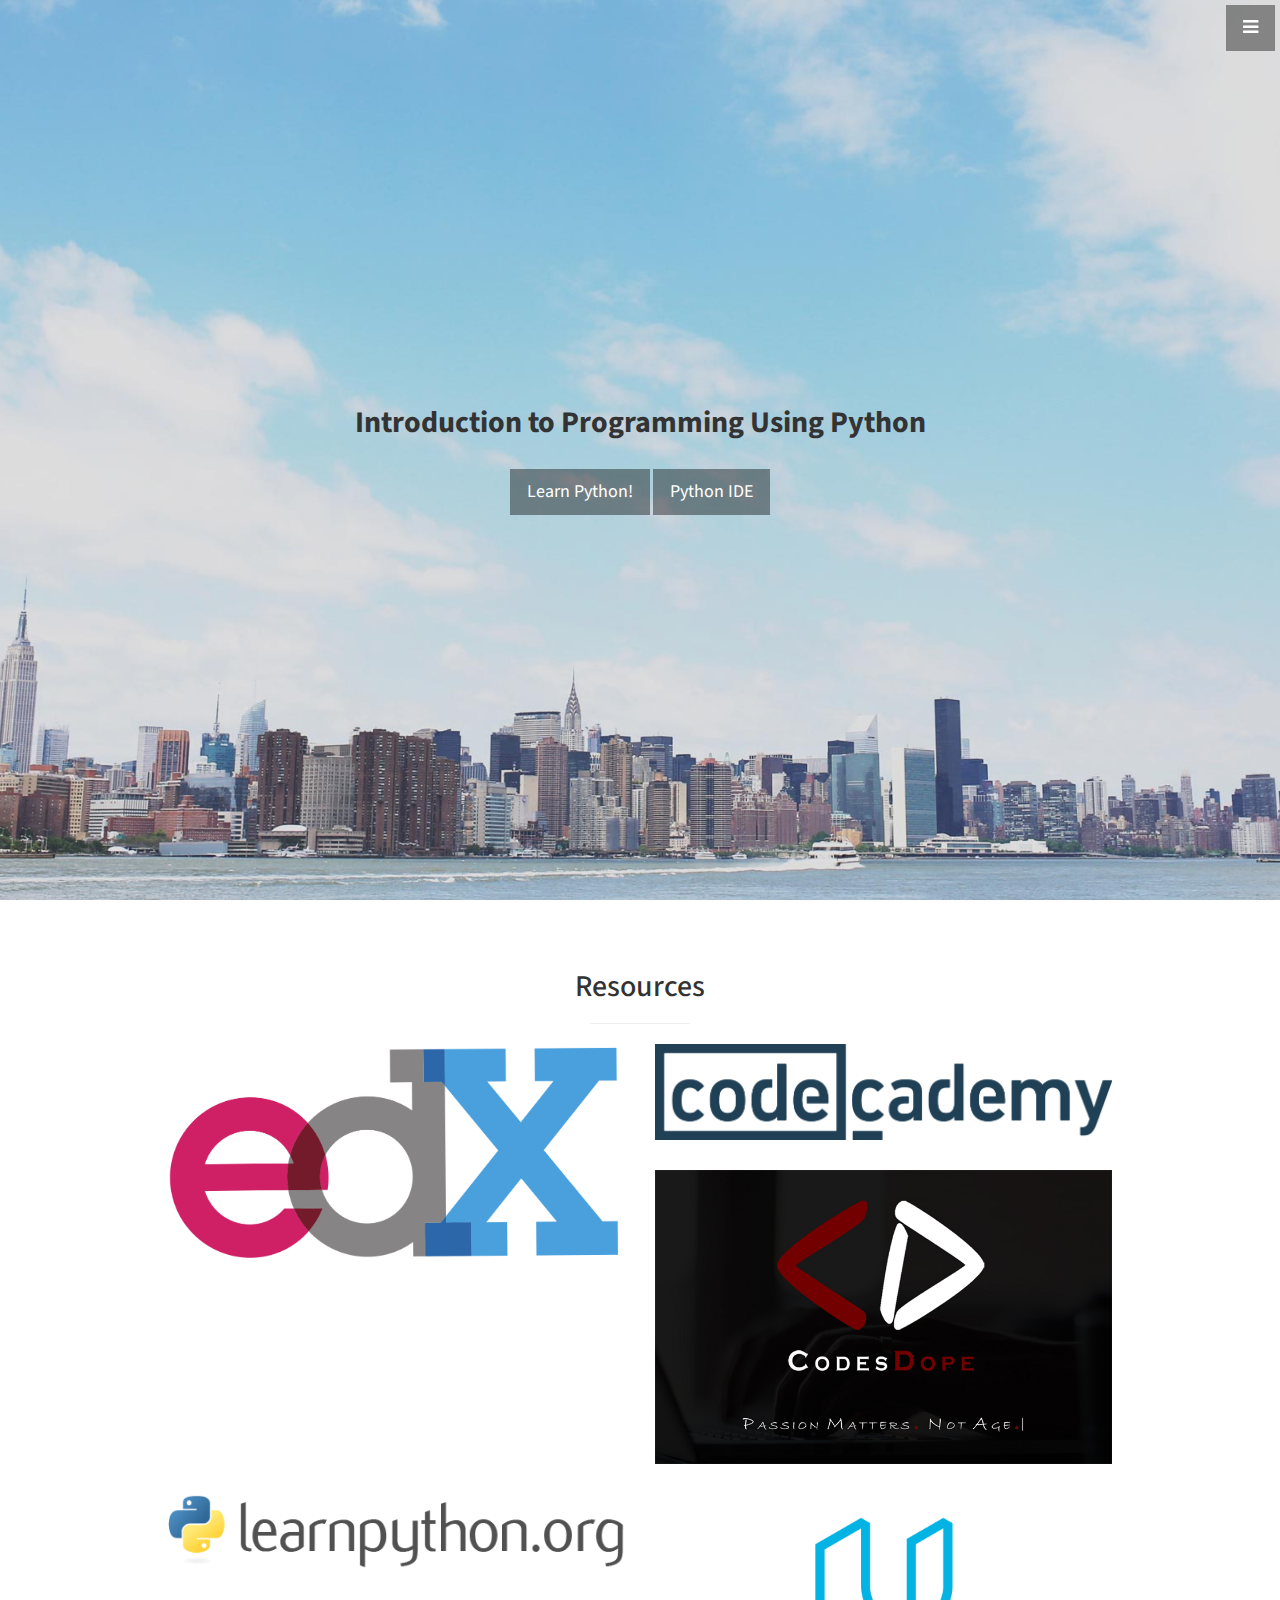
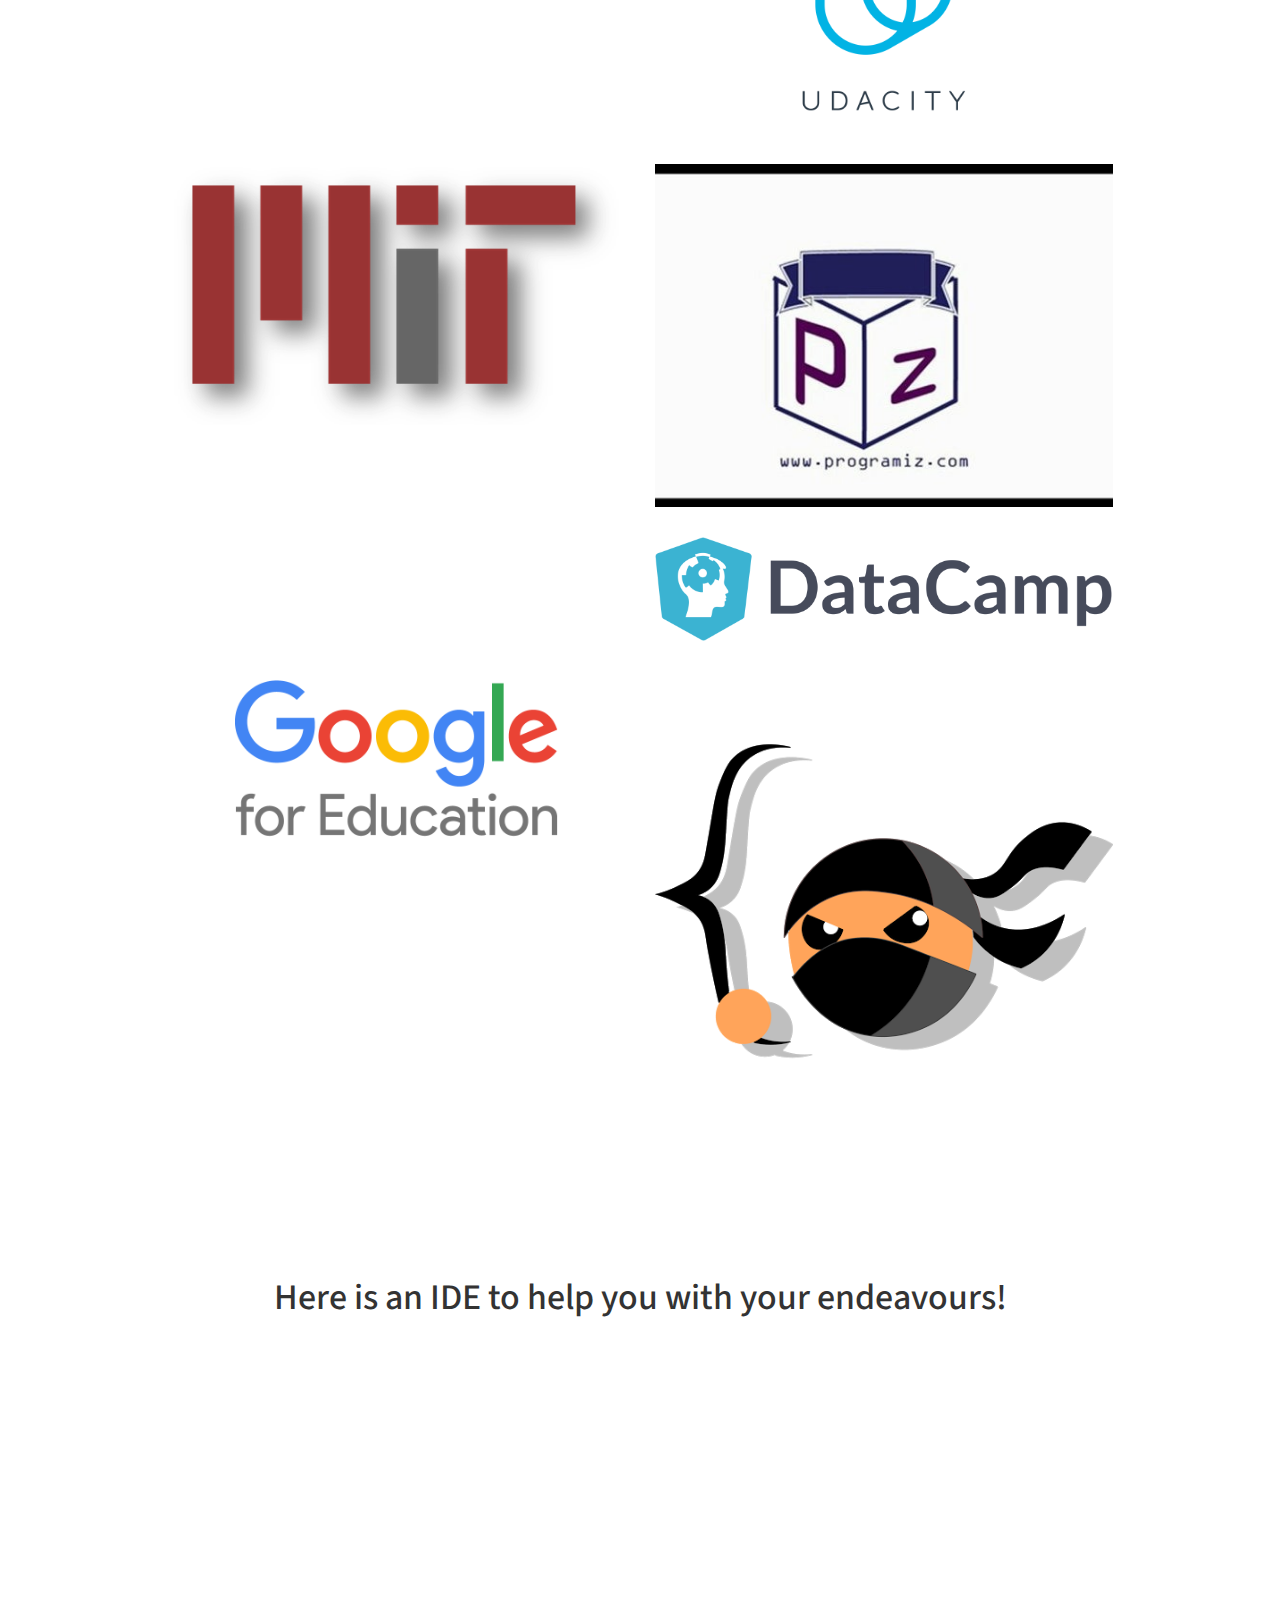
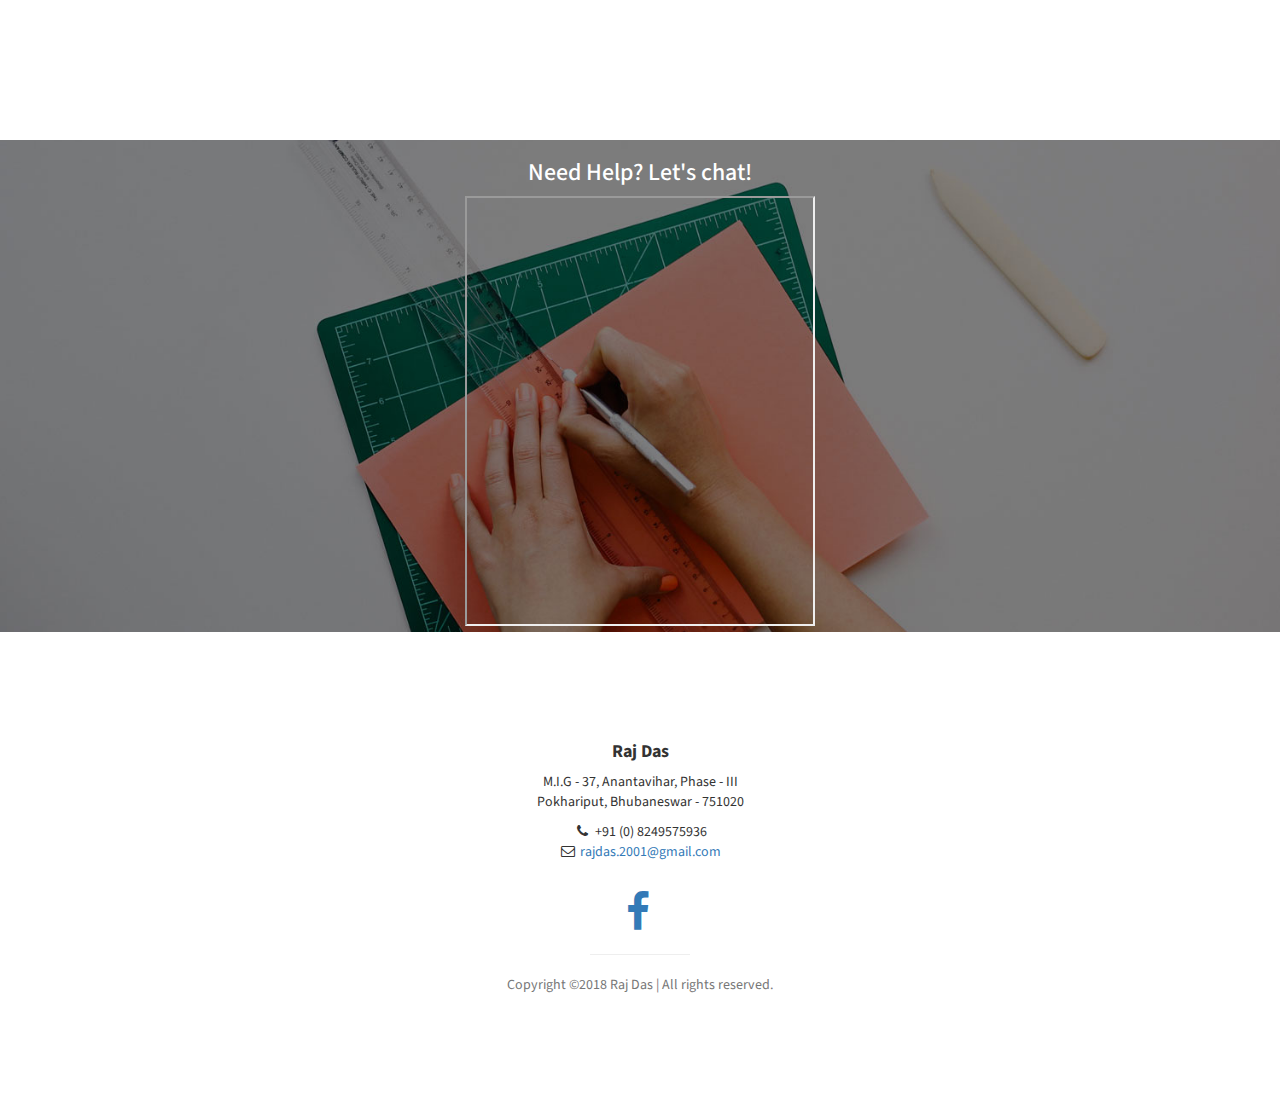
<file: index.html>
<!DOCTYPE html>
<html lang="en">

<head>

    <meta charset="utf-8">
    <meta http-equiv="X-UA-Compatible" content="IE=edge">
    <meta name="viewport" content="width=device-width, initial-scale=1">
    <meta name="description" content="">
    <meta name="author" content="">
    <link rel="icon" href="img/Python-Logo-Free-Download-PNG.png" type="image/gif" sizes="16x16">

    <title>Introduction to Programming Using Python</title>

    <!-- Bootstrap Core CSS -->
    <link href="css/bootstrap.min.css" rel="stylesheet">

    <!-- Custom CSS -->
    <link href="css/stylish-portfolio.css" rel="stylesheet">

    <!-- Custom Fonts -->
    <link href="font-awesome/css/font-awesome.min.css" rel="stylesheet" type="text/css">
    <link href="http://fonts.googleapis.com/css?family=Source+Sans+Pro:300,400,700,300italic,400italic,700italic" rel="stylesheet" type="text/css">

    <!-- HTML5 Shim and Respond.js IE8 support of HTML5 elements and media queries -->
    <!-- WARNING: Respond.js doesn't work if you view the page via file:// -->
    <!--[if lt IE 9]>
        <script src="https://oss.maxcdn.com/libs/html5shiv/3.7.0/html5shiv.js"></script>
        <script src="https://oss.maxcdn.com/libs/respond.js/1.4.2/respond.min.js"></script>
    <![endif]-->

</head>

<body>

    <!-- Navigation -->
    <a id="menu-toggle" href="#" class="btn btn-dark btn-lg toggle"><i class="fa fa-bars"></i></a>
    <nav id="sidebar-wrapper">
        <ul class="sidebar-nav">
            <a id="menu-close" href="#" class="btn btn-light btn-lg pull-right toggle"><i class="fa fa-times"></i></a>
            <li class="sidebar-brand">
                <a href="#top"  onclick = $("#menu-close").click(); >Start</a>
            </li>
            <li>
                <a href="#top" onclick = $("#menu-close").click(); >Home</a>
            </li>
            <li>
                <a href="#portfolio" onclick = $("#menu-close").click(); >Resources</a>
            </li>
            <li>
                <a href="#about" onclick = $("#menu-close").click(); >Python IDE</a>
            </li>
        </ul>
    </nav>

    <!-- Header -->
    <header id="top" class="header">
        <div class="text-vertical-center">
            <h2><b>Introduction to Programming Using Python</b></h2>
            <br>
            <a href= "#portfolio" class="btn btn-dark btn-lg">Learn Python!</a>
            <a href="#about" class="btn btn-dark btn-lg">Python IDE</a>
        </div>
    </header>
    <!-- Portfolio -->
    <section id="portfolio" class="portfolio">
        <div class="container">
            <div class="row">
                <div class="col-lg-10 col-lg-offset-1 text-center">
                    <h2>Resources</h2>
                    <hr class="small">
                    <div class="row">
                        <div class="col-md-6">
                            <div class="portfolio-item">
                                <a href="https://www.edx.org/course/introduction-to-programming-using-python">
                                    <img class="img-portfolio img-responsive" src="img/portfolio-1.jpg">
                                </a>
                            </div>
                        </div>
                        <div class="col-md-6">
                            <div class="portfolio-item">
                                <a href="https://www.codecademy.com/learn/learn-python">
                                    <img class="img-portfolio img-responsive" src="img/portfolio-2.jpg">
                                </a>
                            </div>
                        </div>
                        <div class="col-md-6">
                            <div class="portfolio-item">
                                <a href="https://www.codesdope.com/python-introduction/">
                                    <img class="img-portfolio img-responsive" src="img/portfolio-3.jpg">
                                </a>
                            </div>
                        </div><div class="col-md-6">
                            <div class="portfolio-item">
                                <a href="https://www.learnpython.org/">
                                    <img class="img-portfolio img-responsive" src="img/learnpython.png">
                                </a>
                            </div>
                        </div>
                        <div class="col-md-6">
                            <div class="portfolio-item">
                                <a href="https://in.udacity.com/course/introduction-to-python--ud1110">
                                    <img class="img-portfolio img-responsive" src="img/portfolio-4.jpg">
                                </a>
                            </div>
                        </div>
                        <div class="col-md-6">
                            <div class="portfolio-item">
                                <a href="https://ocw.mit.edu/courses/electrical-engineering-and-computer-science/6-00sc-introduction-to-computer-science-and-programming-spring-2011/">
                                    <img class="img-portfolio img-responsive" src="img/mitLogo.png">
                                </a>
                            </div>
                        </div>
                        <div class="col-md-6">
                            <div class="portfolio-item">
                                <a href="https://www.programiz.com/python-programming">
                                    <img class="img-portfolio img-responsive" src="img/x360-p98.jpg">
                                </a>
                            </div>
                        </div>
                        <div class="col-md-6">
                            <div class="portfolio-item">
                                <a href="https://developers.google.com/edu/python/">
                                    <img class="img-portfolio img-responsive" src="img/3a4288627669282c0ff9c8ffb4ddcdc48a633afd.png">
                                </a>
                            </div>
                        </div>
                        <div class="col-md-6">
                            <div class="portfolio-item">
                                <a href="https://www.datacamp.com/courses/intro-to-python-for-data-science">
                                    <img class="img-portfolio img-responsive" src="img/DataCamp_Horizontal_RGB-d196011f63ebda76dc5c9772425cf9541b8639af842d5e5476ef10f2460ed1e4.png">
                                </a>
                            </div>
                        </div>
                        <div class="col-md-6">
                            <div class="portfolio-item">
                                <a href="https://www.youtube.com/watch?v=Z1Yd7upQsXY&list=PLBZBJbE_rGRWeh5mIBhD-hhDwSEDxogDg">
                                    <img class="img-portfolio img-responsive" src="img/csdojo.jpg">
                                </a>
                            </div>
                        </div>
                        
                    
    </section>

    <!-- About -->
    <section id="about" class="about">
        <div class="container">
            <div class="row">
                <div class="col-lg-12 text-center">
                    <h1>Here is an IDE to help you with your endeavours! </h1>
                    <iframe src="https://trinket.io/embed/python/a1b9e7d472?start=result&showInstructions=true" width="100%" height="356" frameborder="0" marginwidth="0" marginheight="0" allowfullscreen></iframe>
                    <html lang="en">
                </div>
            </div>
            <!-- /.row -->
        </div>
        <!-- /.container -->
    </section>

    <!-- Callout -->
    <aside class="callout">
        <div class="text-vertical-center">
            <h3>Need Help? Let's chat! </h3>
            <iframe
    width="350"
    height="430"
    src="https://console.dialogflow.com/api-client/demo/embedded/e0d7ae84-2751-4ebd-9974-ec054d47088b">
</iframe>
      
        </div>
    </aside>

    
    <!-- Footer -->
    <footer>
        <div class="container">
            <div class="row">
                <div class="col-lg-10 col-lg-offset-1 text-center">
                    <h4><strong>Raj Das</strong>
                    </h4>
                    <p>M.I.G - 37, Anantavihar, Phase - III<br>Pokhariput, Bhubaneswar - 751020 </p>
                    <ul class="list-unstyled">
                        <li><i class="fa fa-phone fa-fw"></i> +91 (0) 8249575936</li>
                        <li><i class="fa fa-envelope-o fa-fw"></i>  <a href="mailto:rajdas.2001@gmail.com">rajdas.2001@gmail.com</a>
                        </li>
                    </ul>
                    <br>
                    <ul class="list-inline">
                        <li>
                            <a href="https://www.facebook.com/raj.das.315080"><i class="fa fa-facebook fa-fw fa-3x"></i></a>
                        </li>
                    </ul>
                    <hr class="small">
                    <p class="text-muted">Copyright &copy;2018 Raj Das | All rights reserved. </p>
                </div>
            </div>
        </div>
    </footer>

    <!-- jQuery -->
    <script src="js/jquery.js"></script>

    <!-- Bootstrap Core JavaScript -->
    <script src="js/bootstrap.min.js"></script>

    <!-- Custom Theme JavaScript -->
    <script>
    // Closes the sidebar menu
    $("#menu-close").click(function(e) {
        e.preventDefault();
        $("#sidebar-wrapper").toggleClass("active");
    });

    // Opens the sidebar menu
    $("#menu-toggle").click(function(e) {
        e.preventDefault();
        $("#sidebar-wrapper").toggleClass("active");
    });

    // Scrolls to the selected menu item on the page
    $(function() {
        $('a[href*=#]:not([href=#])').click(function() {
            if (location.pathname.replace(/^\//, '') == this.pathname.replace(/^\//, '') || location.hostname == this.hostname) {

                var target = $(this.hash);
                target = target.length ? target : $('[name=' + this.hash.slice(1) + ']');
                if (target.length) {
                    $('html,body').animate({
                        scrollTop: target.offset().top
                    }, 1000);
                    return false;
                }
            }
        });
    });
    </script>

</body>

</html>
</file>
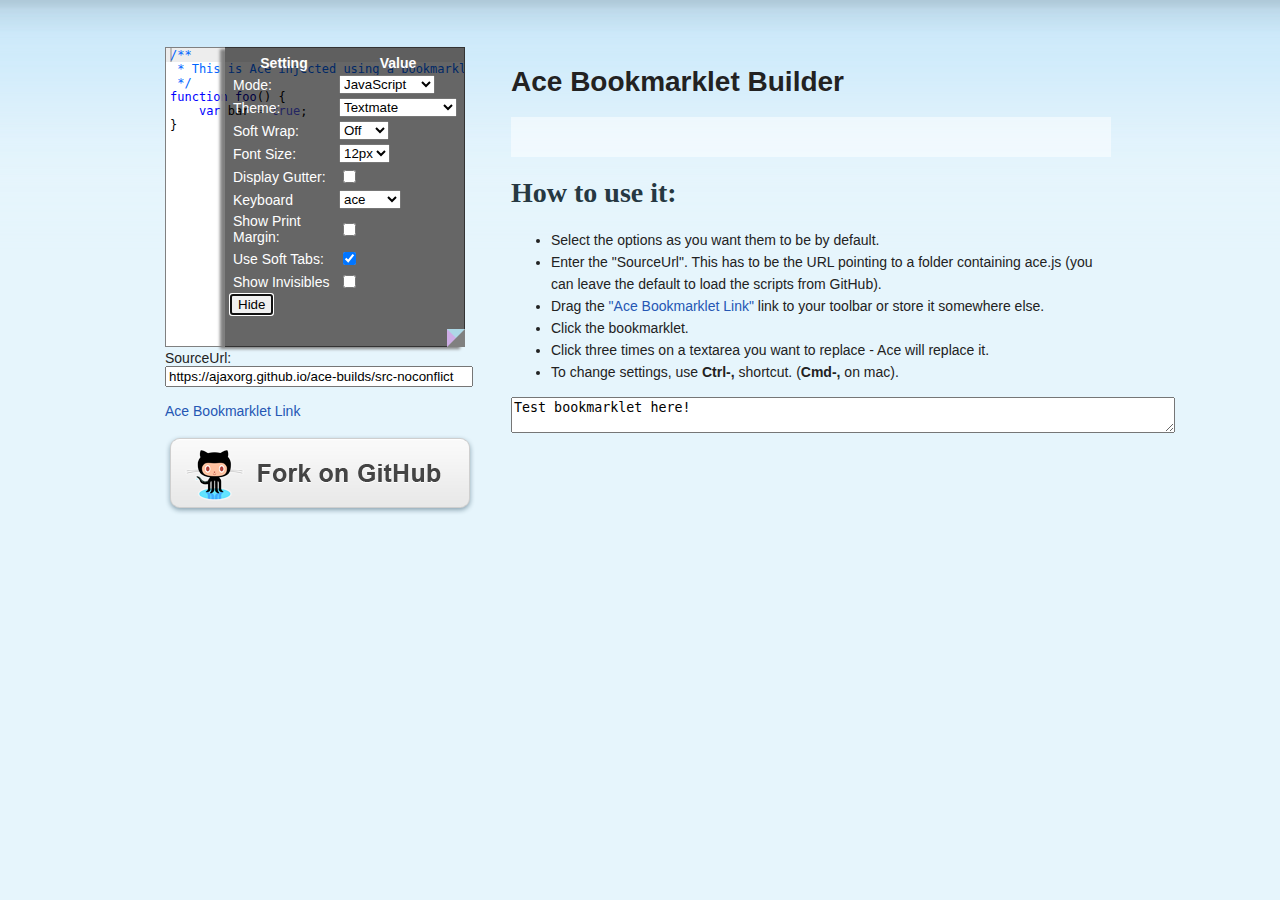
<file: demo/bookmarklet/index.html>
<!DOCTYPE html>
<html lang="en">
<head>
  <meta charset="UTF-8">
  <meta http-equiv="X-UA-Compatible" content="IE=edge,chrome=1">
  <link href="style.css" rel="stylesheet" type="text/css">
  <title>Ace Bookmarklet Builder</title>
</head>
<body>

<div id="wrapper">

<div class="content" style="width: 950px">
    <div class="column1" style="margin-top: 47px">
        <textarea id="textarea" style="width:300px; height:300px">
/**
 * This is Ace injected using a bookmarklet.
 */
function foo() {
    var bar = true;
}</textarea><br>
        SourceUrl: <br>
        <input id="srcURL" style="width:300px" value="https://ajaxorg.github.io/ace-builds/src-noconflict"></input><br>
        <br>
        <a href="#" onmouseover="buildBookmarklet()" onmousedown="buildBookmarklet()" class="bookmarkletLink">Ace Bookmarklet Link</a>
        <br>
        <br>
        <a href="https://github.com/ajaxorg/ace/">
            <div class="fork_on_github"></div>
        </a>
    </div>
    <div class="column2">
        <h1>Ace Bookmarklet Builder</h1>

        <p id="first">
        </p>

        <h2>How to use it:</h2>
        <ul>
            <li>Select the options as you want them to be by default.</li>
            <li>Enter the "SourceUrl". This has to be the URL pointing to a folder containing ace.js (you can leave the default to load the scripts from GitHub).</li>
            <li>Drag the <a href="#" onmouseover="buildBookmarklet()" onmousedown="buildBookmarklet()" class="bookmarkletLink">"Ace Bookmarklet Link"</a> link to your toolbar or store it somewhere else.</li>
            <li>Click the bookmarklet.</li>
            <li>Click three times on a textarea you want to replace - Ace will replace it.</li>
            <li>To change settings, use <strong>Ctrl-,</strong> shortcut. (<strong>Cmd-,</strong> on mac).</li>
        </ul>
        <textarea cols="80">Test bookmarklet here!</textarea>
    </div>
</div>
</div>

<script>

function inject(options, callback) {
    var load = function(path, callback) {
        var head = document.getElementsByTagName('head')[0];
        var s = document.createElement('script');

        s.src = options.baseUrl + "/" + path;
        head.appendChild(s);

        s.onload = s.onreadystatechange = function(_, isAbort) {
            if (isAbort || !s.readyState || s.readyState == "loaded" || s.readyState == "complete") {
                s = s.onload = s.onreadystatechange = null;
                if (!isAbort)
                    callback();
            }
        };
    };
    var pending = [];
    var transform = function(el) { pending.push(el) };
    load("ace.js", function() {
        ace.config.loadModule("ace/ext/textarea", function(m) {
            transform = function(el) { 
                if (!el.ace)
                    el.ace = m.transformTextarea(el, options.ace);
            };
            pending = pending.forEach(transform);
            callback && setTimeout(callback);
        });
    });
    if (options.target)
        return transform(options.target);
    window.addEventListener("click", function(e) {
        if (e.detail == 3 && e.target.localName == "textarea")
            transform(e.target);
    });
}

// Call the inject function to load the ace files.
var textAce;
inject({
    baseUrl: "../../src-noconflict",
    target: document.querySelector("textarea")
}, function () {
    // Transform the textarea on the page into an ace editor.
    textAce = document.querySelector("textarea").ace;
    textAce.setDisplaySettings(true);
    buildBookmarklet();
});


function buildBookmarklet() {
    var injectSrc = inject.toString().split("\n").join("");
    injectSrc = injectSrc.replace(/\s+/g, " ");
    Function("", injectSrc); // check if injectSrc is still valid js
    
    var options = textAce.getOptions();
    options.baseUrl = document.getElementById("srcURL").value;

    var els = document.querySelectorAll(".bookmarkletLink");
    for (var i = 0; i < els.length; i++)
        els[i].href = "javascript:(" + injectSrc + ")(" + JSON.stringify(options) + ")";
}


</script>

</body>
</html>
</file>
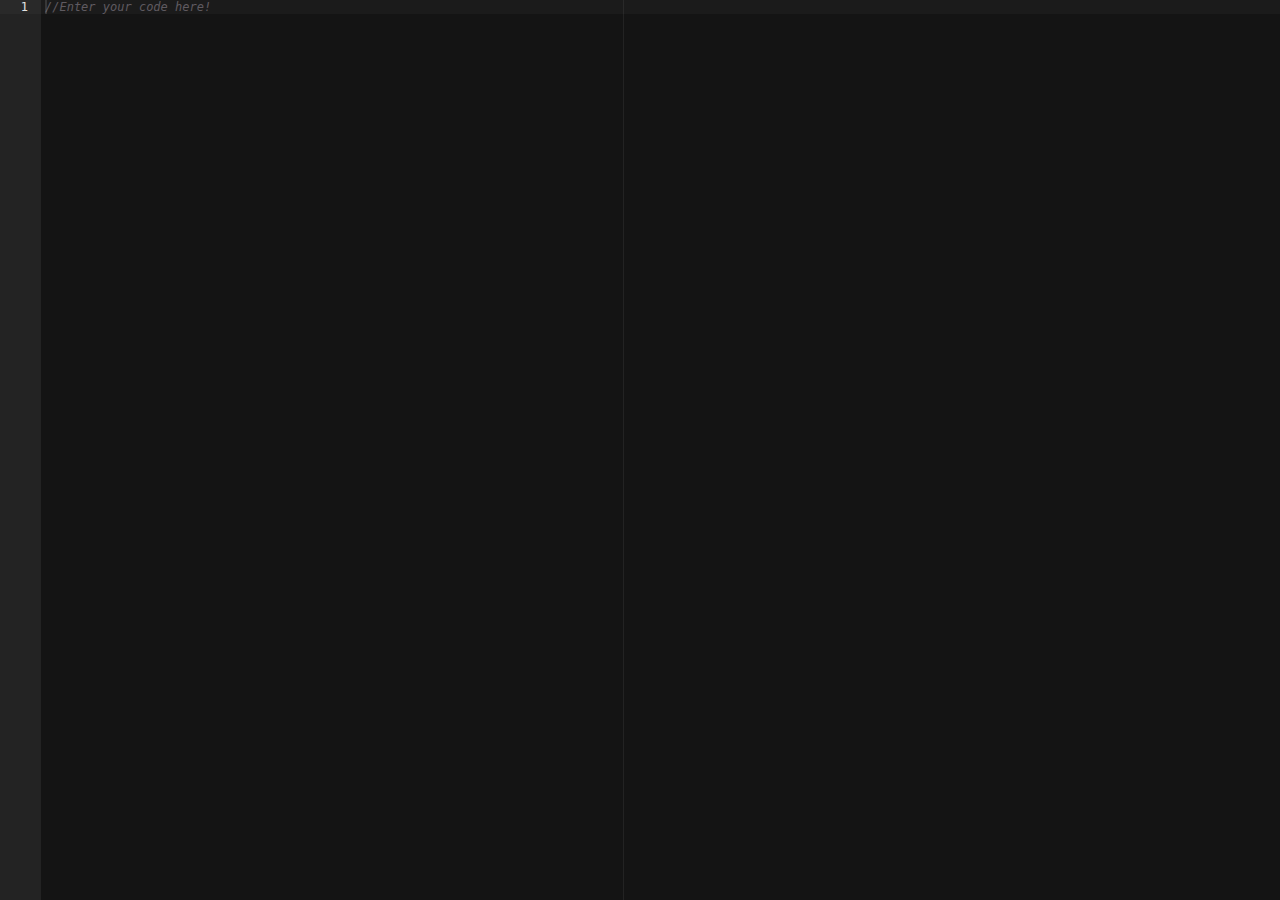
<file: editor.html>
<!DOCTYPE html>
<html lang="en">
<head>
  <meta charset="UTF-8">
  <meta http-equiv="X-UA-Compatible" content="IE=edge,chrome=1">
  <title>Editor</title>
  <style type="text/css" media="screen">
    body {
        overflow: hidden;
    }

    #editor {
        margin: 0;
        position: absolute;
        top: 0;
        bottom: 0;
        left: 0;
        right: 0;
    }
  </style>
</head>
<body>

<pre id="editor">
//Enter your code here!</pre>

<script src="src-noconflict/ace.js" type="text/javascript" charset="utf-8"></script>
<script>
    var editor = ace.edit("editor");
    editor.setTheme("ace/theme/twilight");
    editor.session.setMode("ace/mode/javascript");
</script>

</body>
</html>
</file>
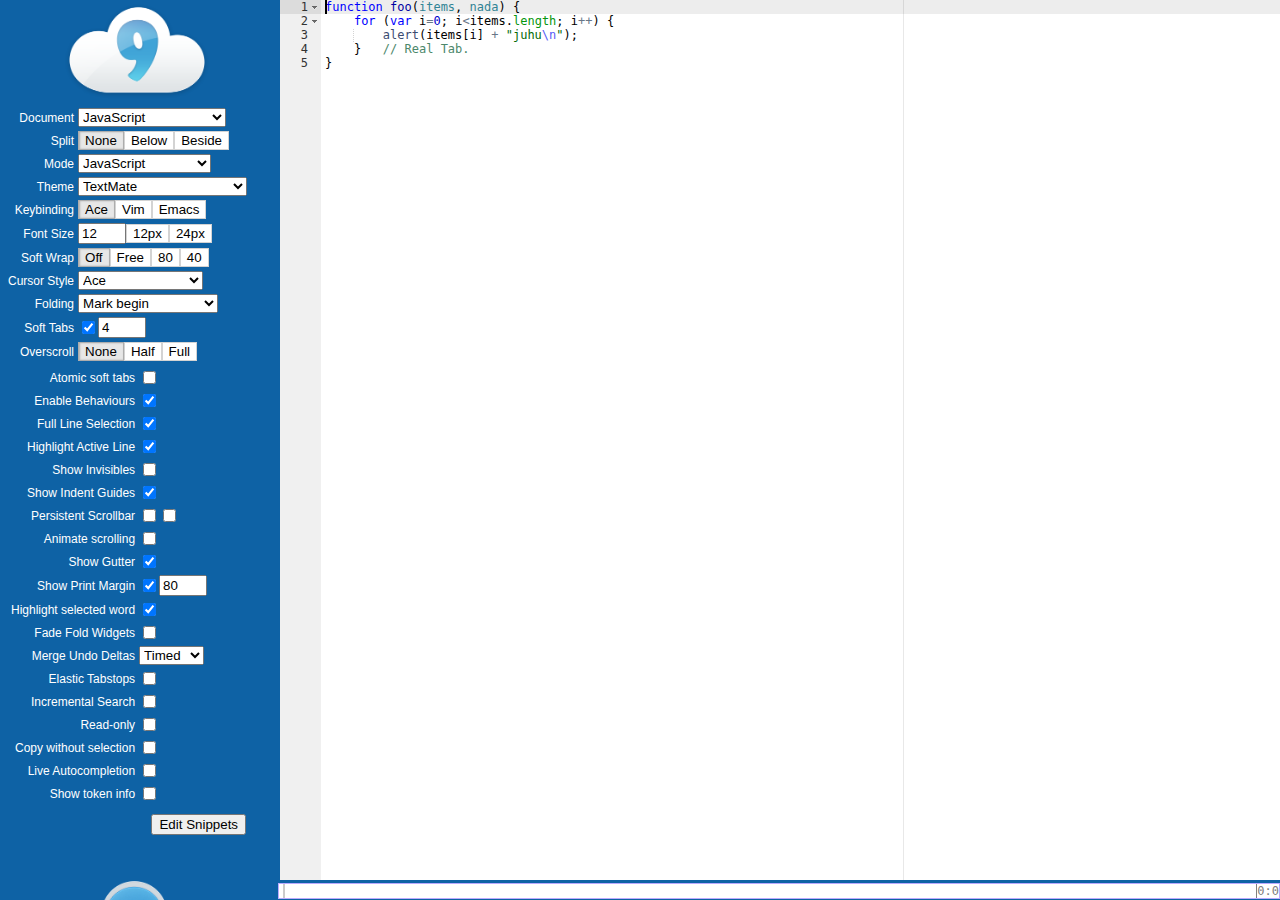
<file: kitchen-sink.html>
<!DOCTYPE html>

<html lang="en">
<head>
    <meta http-equiv="Content-Type" content="text/html; charset=utf-8">
    <title>Ace Kitchen Sink</title>
    <meta name="author" content="Fabian Jakobs">
    <!--
    Ace
      version 1.3.3
      commit  
    -->

    <link rel="stylesheet" href="demo/kitchen-sink/styles.css" type="text/css" media="screen" charset="utf-8">
    
    <script async="true" src="https://use.edgefonts.net/source-code-pro.js"></script>
    

    <link href="./doc/site/images/favicon.ico" rel="icon" type="image/x-icon">
</head>
<body>
<div  style="position:absolute;height:100%;width:260px">
  <a href="https://c9.io" title="Cloud9 IDE | Your code anywhere, anytime">
    <img id="c9-logo" src="demo/kitchen-sink/logo.png" style="width: 172px;margin: -9px 30px -12px 51px;">
  </a>
  <div style="position: absolute; overflow: hidden; top:100px; bottom:0">
  <div id="optionsPanel" style="width: 120%; height:100%; overflow-y: scroll">

  
  <a href="https://ace.c9.io">
    <img id="ace-logo" src="demo/kitchen-sink/ace-logo.png" style="width: 134px;margin: 46px 0px 4px 66px;">
  </a>

  </div>
  </div>
</div>
  <div id="editor-container"></div>




  <script src="src/ace.js" data-ace-base="src" type="text/javascript" charset="utf-8"></script>
  <script src="src/keybinding-vim.js"></script>
  <script src="src/keybinding-emacs.js"></script>
  <script src="demo/kitchen-sink/demo.js"></script>
  <script type="text/javascript" charset="utf-8">
    require("kitchen-sink/demo");
  </script>
    

</body>
</html>
</file>
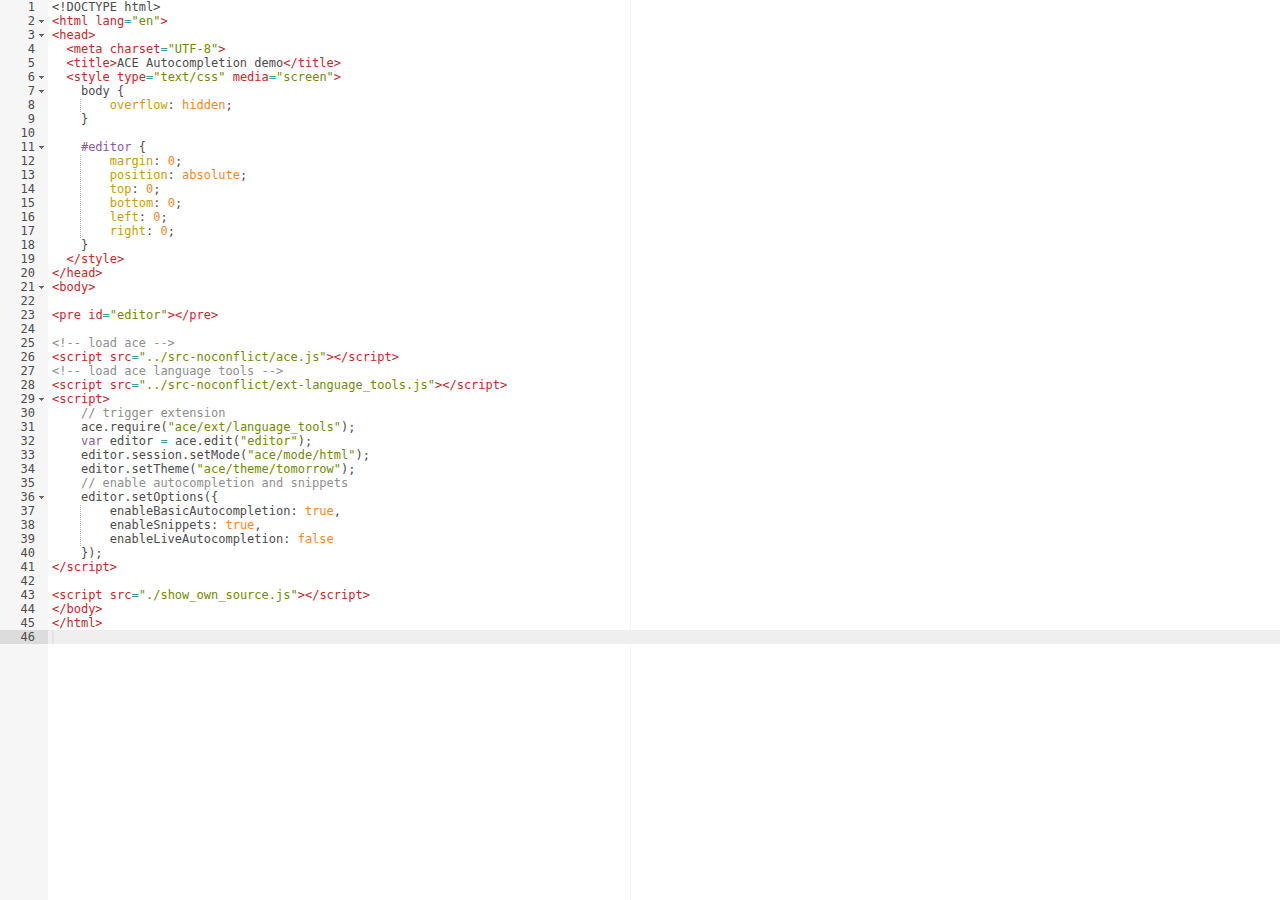
<file: demo/autocompletion.html>
<!DOCTYPE html>
<html lang="en">
<head>
  <meta charset="UTF-8">
  <title>ACE Autocompletion demo</title>
  <style type="text/css" media="screen">
    body {
        overflow: hidden;
    }
    
    #editor { 
        margin: 0;
        position: absolute;
        top: 0;
        bottom: 0;
        left: 0;
        right: 0;
    }
  </style>
</head>
<body>

<pre id="editor"></pre>

<!-- load ace -->
<script src="../src-noconflict/ace.js"></script>
<!-- load ace language tools -->
<script src="../src-noconflict/ext-language_tools.js"></script>
<script>
    // trigger extension
    ace.require("ace/ext/language_tools");
    var editor = ace.edit("editor");
    editor.session.setMode("ace/mode/html");
    editor.setTheme("ace/theme/tomorrow");
    // enable autocompletion and snippets
    editor.setOptions({
        enableBasicAutocompletion: true,
        enableSnippets: true,
        enableLiveAutocompletion: false
    });
</script>

<script src="./show_own_source.js"></script>
</body>
</html>
</file>
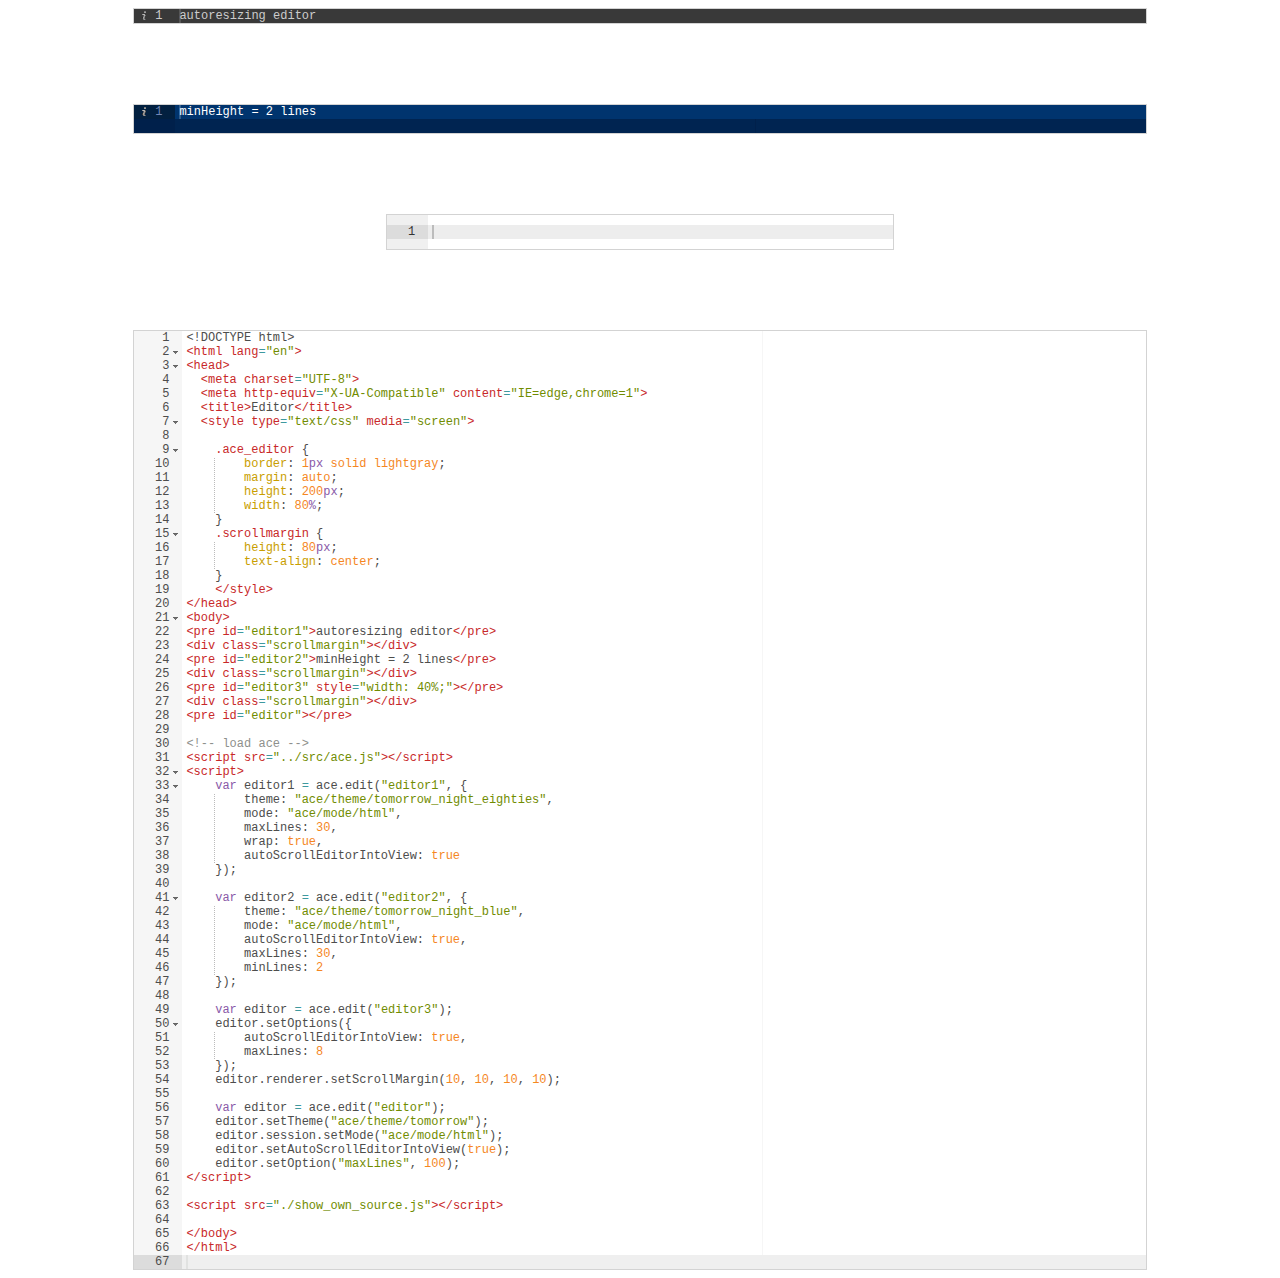
<file: demo/autoresize.html>
<!DOCTYPE html>
<html lang="en">
<head>
  <meta charset="UTF-8">
  <meta http-equiv="X-UA-Compatible" content="IE=edge,chrome=1">
  <title>Editor</title>
  <style type="text/css" media="screen">

	.ace_editor {
		border: 1px solid lightgray;
		margin: auto;
		height: 200px;
		width: 80%;
	}
	.scrollmargin {
		height: 80px;
        text-align: center;
	}
    </style>
</head>
<body>
<pre id="editor1">autoresizing editor</pre>
<div class="scrollmargin"></div>
<pre id="editor2">minHeight = 2 lines</pre>
<div class="scrollmargin"></div>
<pre id="editor3" style="width: 40%;"></pre>
<div class="scrollmargin"></div>
<pre id="editor"></pre>

<!-- load ace -->
<script src="../src/ace.js"></script>
<script>
    var editor1 = ace.edit("editor1", {
        theme: "ace/theme/tomorrow_night_eighties",
        mode: "ace/mode/html",
        maxLines: 30,
        wrap: true,
        autoScrollEditorIntoView: true
    });

    var editor2 = ace.edit("editor2", {
        theme: "ace/theme/tomorrow_night_blue",
        mode: "ace/mode/html",
        autoScrollEditorIntoView: true,
        maxLines: 30,
        minLines: 2
    });

    var editor = ace.edit("editor3");
    editor.setOptions({
        autoScrollEditorIntoView: true,
        maxLines: 8
    });
    editor.renderer.setScrollMargin(10, 10, 10, 10);
    
    var editor = ace.edit("editor");
    editor.setTheme("ace/theme/tomorrow");
    editor.session.setMode("ace/mode/html");
    editor.setAutoScrollEditorIntoView(true);
    editor.setOption("maxLines", 100);
</script>

<script src="./show_own_source.js"></script>

</body>
</html>
</file>
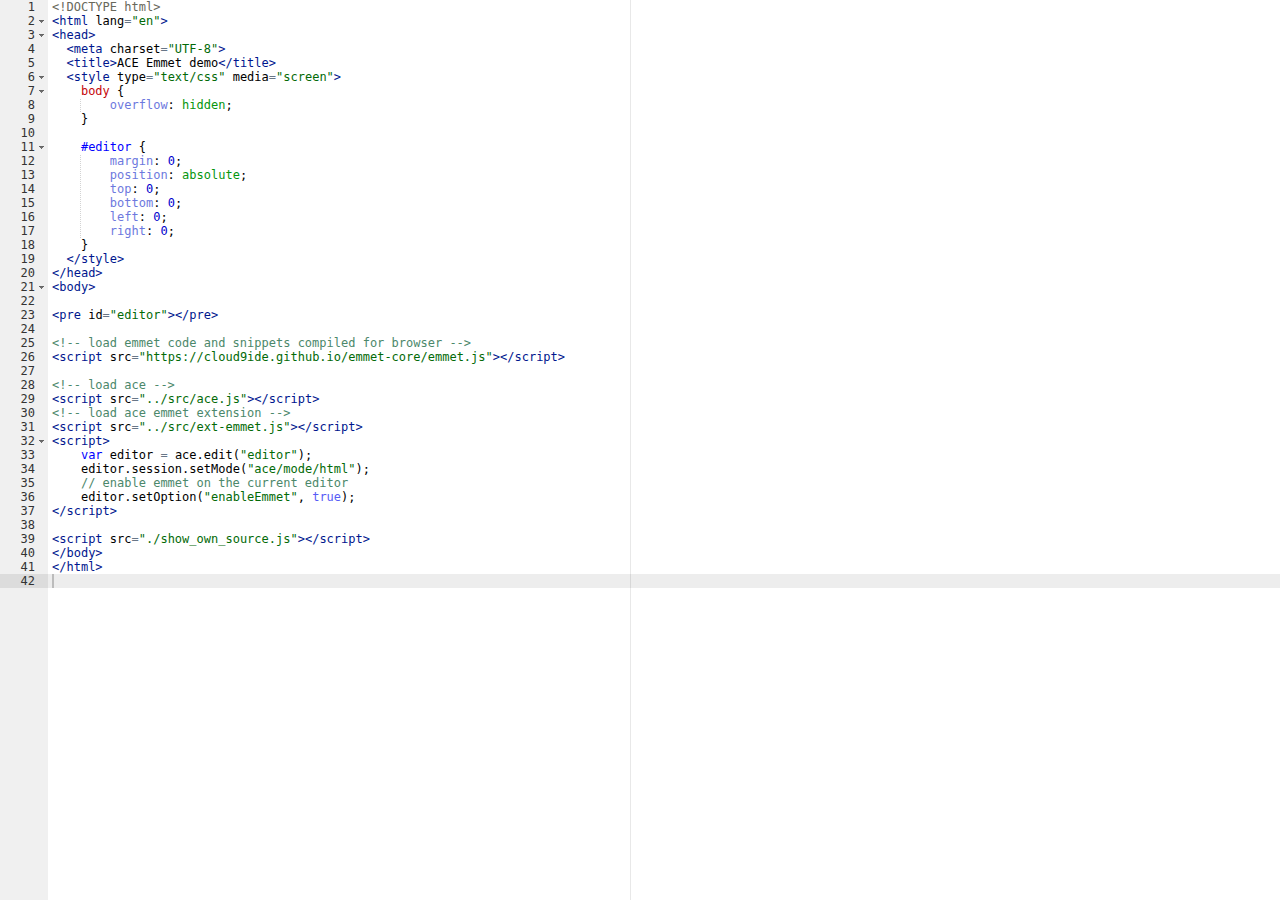
<file: demo/emmet.html>
<!DOCTYPE html>
<html lang="en">
<head>
  <meta charset="UTF-8">
  <title>ACE Emmet demo</title>
  <style type="text/css" media="screen">
    body {
        overflow: hidden;
    }
    
    #editor { 
        margin: 0;
        position: absolute;
        top: 0;
        bottom: 0;
        left: 0;
        right: 0;
    }
  </style>
</head>
<body>

<pre id="editor"></pre>

<!-- load emmet code and snippets compiled for browser -->
<script src="https://cloud9ide.github.io/emmet-core/emmet.js"></script>

<!-- load ace -->
<script src="../src/ace.js"></script>
<!-- load ace emmet extension -->
<script src="../src/ext-emmet.js"></script>
<script>
    var editor = ace.edit("editor");
    editor.session.setMode("ace/mode/html");
    // enable emmet on the current editor
    editor.setOption("enableEmmet", true);
</script>

<script src="./show_own_source.js"></script>
</body>
</html>
</file>
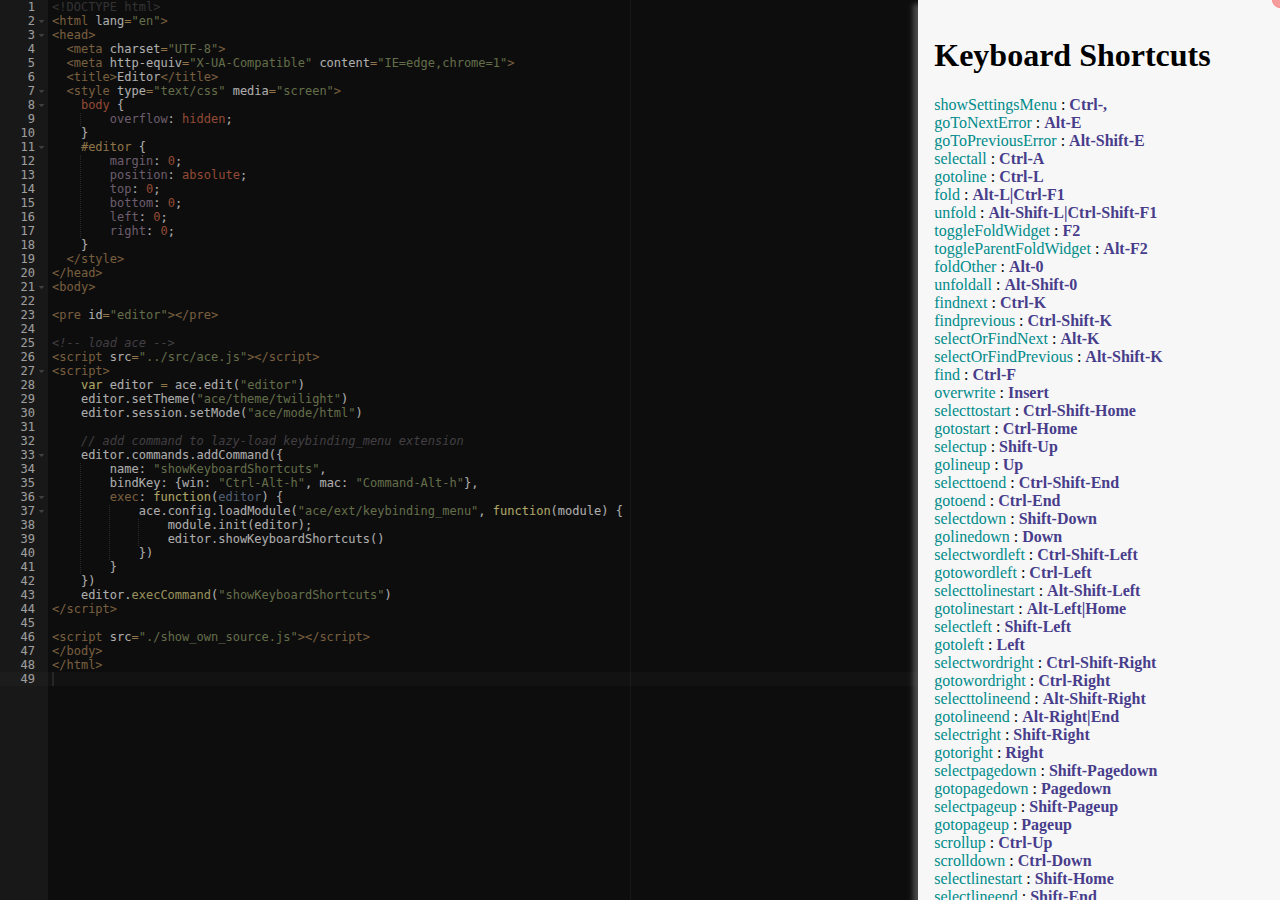
<file: demo/keyboard_shortcuts.html>
<!DOCTYPE html>
<html lang="en">
<head>
  <meta charset="UTF-8">
  <meta http-equiv="X-UA-Compatible" content="IE=edge,chrome=1">
  <title>Editor</title>
  <style type="text/css" media="screen">
    body {
        overflow: hidden;
    }    
    #editor { 
        margin: 0;
        position: absolute;
        top: 0;
        bottom: 0;
        left: 0;
        right: 0;
    }
  </style>
</head>
<body>

<pre id="editor"></pre>
    
<!-- load ace -->
<script src="../src/ace.js"></script>
<script>
    var editor = ace.edit("editor")
    editor.setTheme("ace/theme/twilight")
    editor.session.setMode("ace/mode/html")
    
    // add command to lazy-load keybinding_menu extension
    editor.commands.addCommand({
        name: "showKeyboardShortcuts",
        bindKey: {win: "Ctrl-Alt-h", mac: "Command-Alt-h"},
        exec: function(editor) {
            ace.config.loadModule("ace/ext/keybinding_menu", function(module) {
                module.init(editor);
                editor.showKeyboardShortcuts()
            })
        }
    })
    editor.execCommand("showKeyboardShortcuts")
</script>

<script src="./show_own_source.js"></script>
</body>
</html>
</file>
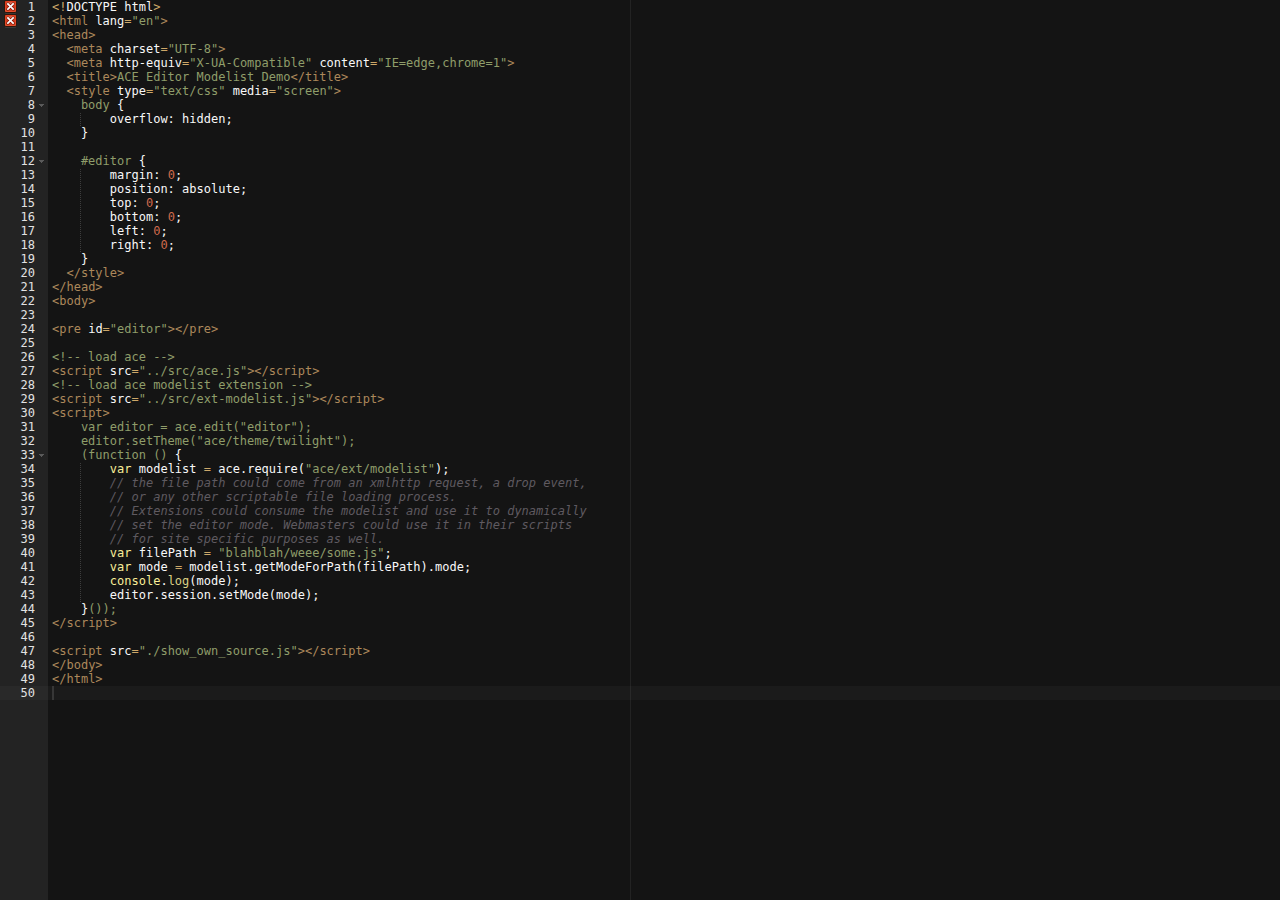
<file: demo/modelist.html>
<!DOCTYPE html>
<html lang="en">
<head>
  <meta charset="UTF-8">
  <meta http-equiv="X-UA-Compatible" content="IE=edge,chrome=1">
  <title>ACE Editor Modelist Demo</title>
  <style type="text/css" media="screen">
    body {
        overflow: hidden;
    }
    
    #editor { 
        margin: 0;
        position: absolute;
        top: 0;
        bottom: 0;
        left: 0;
        right: 0;
    }
  </style>
</head>
<body>

<pre id="editor"></pre>
    
<!-- load ace -->
<script src="../src/ace.js"></script>
<!-- load ace modelist extension -->
<script src="../src/ext-modelist.js"></script>
<script>
    var editor = ace.edit("editor");
    editor.setTheme("ace/theme/twilight");
    (function () {
        var modelist = ace.require("ace/ext/modelist");
        // the file path could come from an xmlhttp request, a drop event,
        // or any other scriptable file loading process.
        // Extensions could consume the modelist and use it to dynamically
        // set the editor mode. Webmasters could use it in their scripts
        // for site specific purposes as well.
        var filePath = "blahblah/weee/some.js";
        var mode = modelist.getModeForPath(filePath).mode;
        console.log(mode);
        editor.session.setMode(mode);
    }());
</script>

<script src="./show_own_source.js"></script>
</body>
</html>
</file>
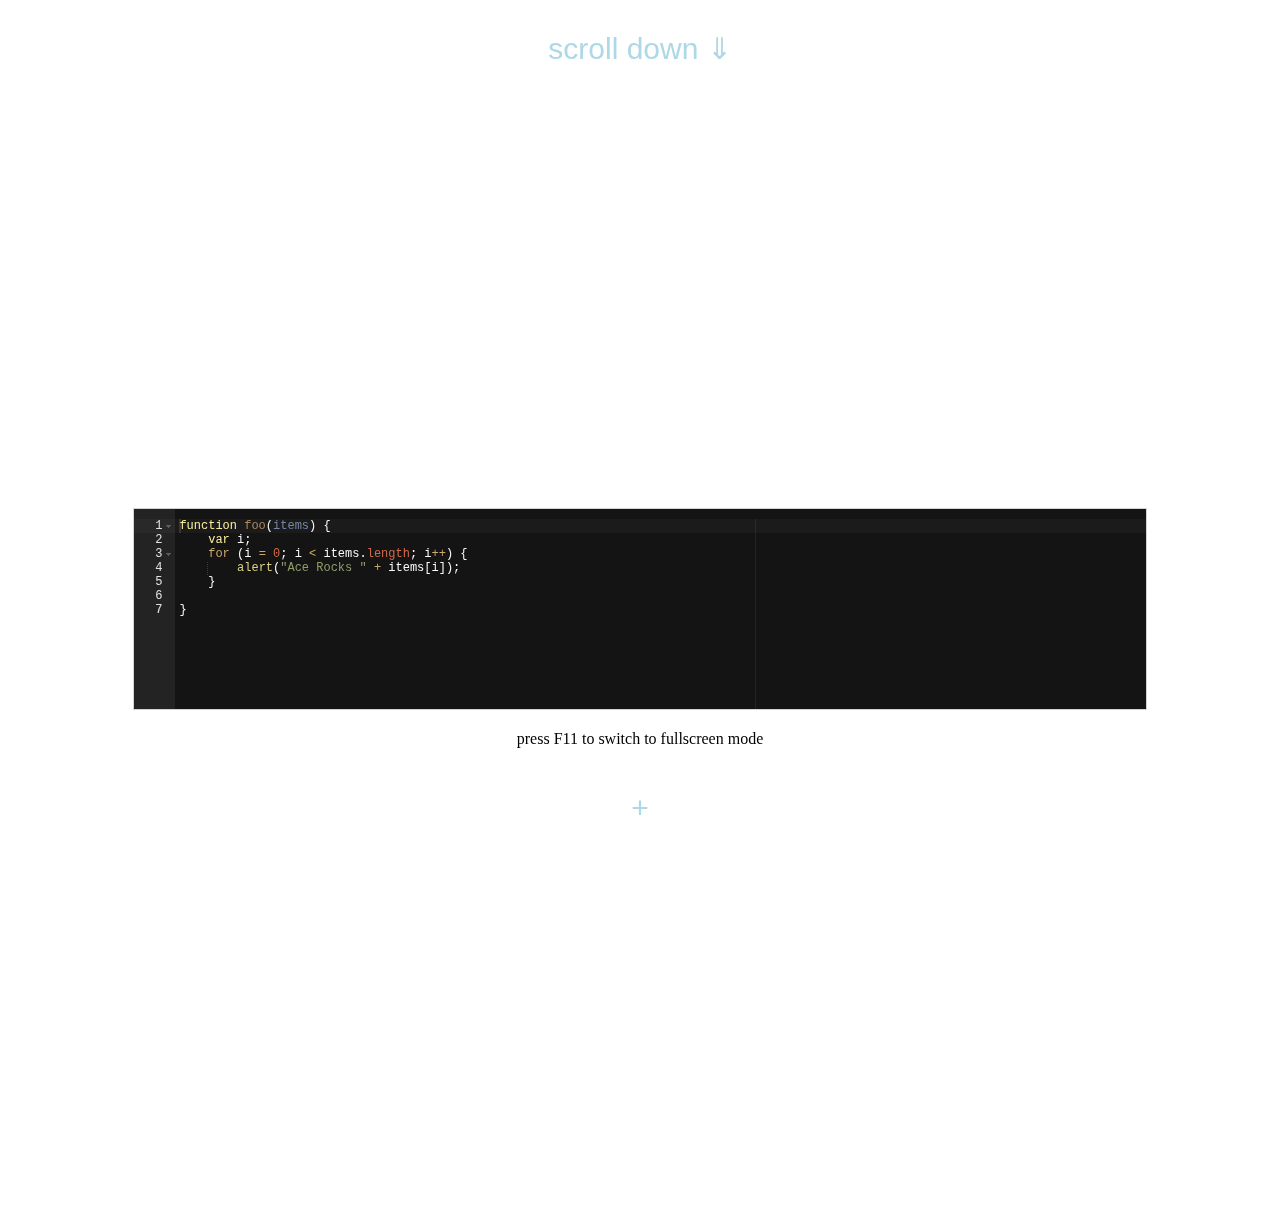
<file: demo/scrollable-page.html>
<!DOCTYPE html>
<html lang="en">
<head>
  <meta charset="UTF-8">
  <meta http-equiv="X-UA-Compatible" content="IE=edge,chrome=1">
  <title>Editor</title>
  <style type="text/css" media="screen">
    .ace_editor {
        position: relative !important;
        border: 1px solid lightgray;
        margin: auto;
        height: 200px;
        width: 80%;
    }

    .ace_editor.fullScreen {
        height: auto;
        width: auto;
        border: 0;
        margin: 0;
        position: fixed !important;
        top: 0;
        bottom: 0;
        left: 0;
        right: 0;
        z-index: 10;
    }

    .fullScreen {
        overflow: hidden
    }

    .scrollmargin {
        height: 500px;
        text-align: center;
    }

    .large-button {
        color: lightblue;
        cursor: pointer;
        font: 30px arial;
        padding: 20px;
        text-align: center;
        border: medium solid transparent;
        display: inline-block;
    }
    .large-button:hover {
        border: medium solid lightgray;
        border-radius: 10px 10px 10px 10px;
        box-shadow: 0 0 12px 0 lightblue;
    }
    body {
        transform: translateZ(0);
    }
  </style>
</head>
<body>
<div class="scrollmargin">
    <span onclick="scroll()" class="large-button">
    scroll down &dArr;
    </span>
</div>
<pre id="editor">function foo(items) {
    var i;
    for (i = 0; i &lt; items.length; i++) {
        alert("Ace Rocks " + items[i]);
    }

}</pre>
<div class="scrollmargin">
    <div style="padding:20px">
        press F11 to switch to fullscreen mode
    </div>
    <span onclick="add()" class="large-button">
        +
    </span>

</div>

<!-- load ace -->
<script src="../src/ace.js"></script>
<!-- load ace themelist extension -->
<script src="../src/ext-themelist.js"></script>
<script>

var $ = document.getElementById.bind(document);
var dom = require("ace/lib/dom");

//add command to all new editor instances
require("ace/commands/default_commands").commands.push({
    name: "Toggle Fullscreen",
    bindKey: "F11",
    exec: function(editor) {
        var fullScreen = dom.toggleCssClass(document.body, "fullScreen")
        dom.setCssClass(editor.container, "fullScreen", fullScreen)
        editor.setAutoScrollEditorIntoView(!fullScreen)
        editor.resize()
    }
})

// create first editor
var editor = ace.edit("editor");
editor.setTheme("ace/theme/twilight");
editor.session.setMode("ace/mode/javascript");
editor.renderer.setScrollMargin(10, 10);
editor.setOptions({
    // "scrollPastEnd": 0.8,
    autoScrollEditorIntoView: true
});

var count = 1;
function add() {
    var oldEl = editor.container
    var pad = document.createElement("div")
    pad.style.padding = "40px"
    oldEl.parentNode.insertBefore(pad, oldEl.nextSibling)

    var el = document.createElement("div")
    oldEl.parentNode.insertBefore(el, pad.nextSibling)

    count++
    var theme = themes[Math.floor(themes.length * Math.random() - 1e-5)]
    editor = ace.edit(el)
    editor.setOptions({
        mode: "ace/mode/javascript",
        theme: theme,
        autoScrollEditorIntoView: true
    })

    editor.setValue([
        "this is editor number: ", count, "\n",
        "using theme \"", theme, "\"\n",
        ":)"
    ].join(""), -1)

    scroll()
}

function scroll(speed) {
    var top = editor.container.getBoundingClientRect().top
    speed = speed || 10
    if (top > 60 && speed < 500) {
        if (speed > top - speed - 50)
            speed = top - speed - 50
        else
            setTimeout(scroll, 10, speed + 10)
        window.scrollBy(0, speed)
    }
}

var themes = require("ace/ext/themelist").themes.map(function(t){return t.theme});

window.add = add;
window.scroll = scroll;
</script>

</body>
</html>
</file>
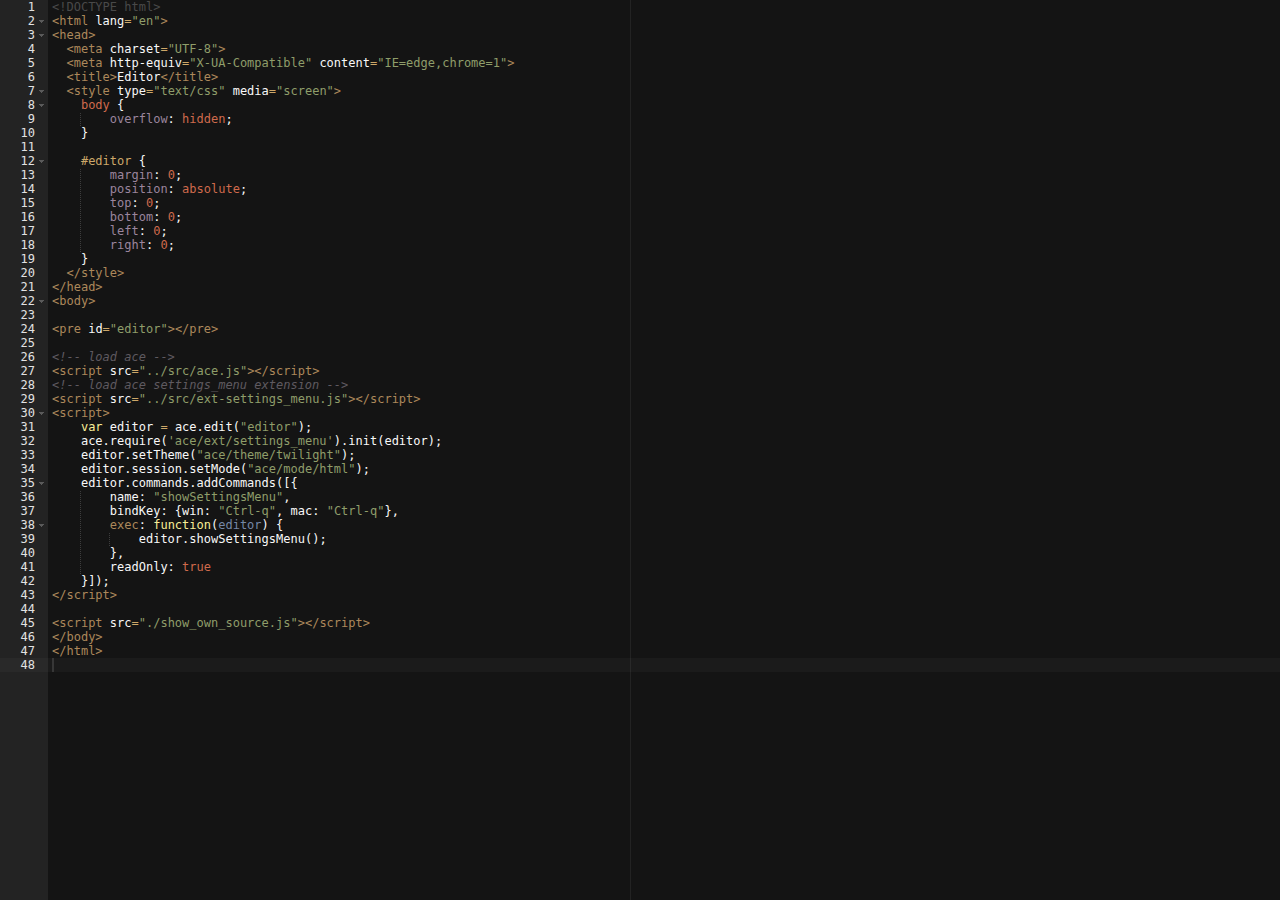
<file: demo/settings_menu.html>
<!DOCTYPE html>
<html lang="en">
<head>
  <meta charset="UTF-8">
  <meta http-equiv="X-UA-Compatible" content="IE=edge,chrome=1">
  <title>Editor</title>
  <style type="text/css" media="screen">
    body {
        overflow: hidden;
    }
    
    #editor { 
        margin: 0;
        position: absolute;
        top: 0;
        bottom: 0;
        left: 0;
        right: 0;
    }
  </style>
</head>
<body>

<pre id="editor"></pre>
    
<!-- load ace -->
<script src="../src/ace.js"></script>
<!-- load ace settings_menu extension -->
<script src="../src/ext-settings_menu.js"></script>
<script>
    var editor = ace.edit("editor");
    ace.require('ace/ext/settings_menu').init(editor);
    editor.setTheme("ace/theme/twilight");
    editor.session.setMode("ace/mode/html");
	editor.commands.addCommands([{
		name: "showSettingsMenu",
		bindKey: {win: "Ctrl-q", mac: "Ctrl-q"},
		exec: function(editor) {
			editor.showSettingsMenu();
		},
		readOnly: true
	}]);
</script>

<script src="./show_own_source.js"></script>
</body>
</html>
</file>
<file: demo/bookmarklet/style.css>
body {
    margin:0;
    padding:0;
    background-color:#e6f5fc;
    
}

H2, H3, H4 {
    font-family:Trebuchet MS;
    font-weight:bold;
    margin:0;
    padding:0;
}

H2 {
    font-size:28px;
    color:#263842;
    padding-bottom:6px;
}

H3 {
    font-family:Trebuchet MS;
    font-weight:bold;
    font-size:22px;
    color:#253741;
    margin-top:43px;
    margin-bottom:8px;
}

H4 {
    font-family:Trebuchet MS;
    font-weight:bold;
    font-size:21px;
    color:#222222;
    margin-bottom:4px;
}

P {
    padding:13px 0;
    margin:0;
    line-height:22px;
}

UL{
    line-height : 22px;
}

PRE{
    background : #333;
    color : white;
    padding : 10px;
}

#header {
    height : 227px;
    position:relative;
    overflow:hidden;
    background: url(images/background.png) repeat-x 0 0;
    border-bottom:1px solid #c9e8fa;   
}

#header .content .signature {
    font-family:Trebuchet MS;
    font-size:11px;
    color:#ebe4d6;
    position:absolute;
    bottom:5px;
    right:42px;
    letter-spacing : 1px;
}

.content {
    width:970px;
    position:relative;
    margin:0 auto;
}

#header .content {
    height:184px;
    margin-top:22px;
}

#header .content .logo {
    width  : 282px;
    height : 184px;
    background:url(images/logo.png) no-repeat 0 0;
    position:absolute;
    top:0;
    left:0;
}

#header .content .title {
    width  : 605px;
    height : 58px;
    background:url(images/ace.png) no-repeat 0 0;
    position:absolute;
    top:98px;
    left:329px;
}

#wrapper {
    background:url(images/body_background.png) repeat-x 0 0;
    min-height:250px;
}

#wrapper .content {
    font-family:Arial;
    font-size:14px;
    color:#222222;
    width:1000px;
}

#wrapper .content .column1 {
    position:relative;
    float:left;
    width:315px;
    margin-right:31px;
}

#wrapper .content .column2 {
    position:relative;
    float:left;
    width:600px;
    padding-top:47px;
}

.fork_on_github {
    width:310px;
    height:80px;
    background:url(images/fork_on_github.png) no-repeat 0 0;
    position:relative;
    overflow:hidden;
    cursor:pointer;
}

.fork_on_github:hover {
    background-position:0 -80px;
}

.divider {
    height:3px;
    background-color:#bedaea;
    margin-bottom:3px;
}

.menu {
    padding:23px 0 0 24px;
}

UL.content-list {
    padding:15px;
    margin:0;
}

UL.menu-list {
    padding:0;
    margin:0 0 20px 0;
    list-style-type:none;
    line-height : 16px;
}

UL.menu-list LI {
    color:#2557b4;
    font-family:Trebuchet MS;
    font-size:14px;
    padding:7px 0;
    border-bottom:1px dotted #d6e2e7;
}

UL.menu-list LI:last-child {
    border-bottom:0;
}

A {
    color:#2557b4;
    text-decoration:none;
}

A:hover {
    text-decoration:underline;
}

P#first{
    background : rgba(255,255,255,0.5);
    padding : 20px;
    font-size : 16px;
    line-height : 24px;
    margin : 0 0 20px 0;
}

#footer {
    height:40px;
    position:relative;
    overflow:hidden;
    background:url(images/bottombar.png) repeat-x 0 0;
    position:relative;
    margin-top:40px;
}

UL.menu-footer {
    padding:0;
    margin:8px 11px 0 0;
    list-style-type:none;
    float:right;
}

UL.menu-footer LI {
    color:white;
    font-family:Arial;
    font-size:12px;
    display:inline-block;
    margin:0 1px;
}

UL.menu-footer LI A {
    color:#8dd0ff;
    text-decoration:none;
}

UL.menu-footer LI A:hover {
    text-decoration:underline;
}
</file>
<file: demo/kitchen-sink/styles.css>
html {
    height: 100%;
    width: 100%;
    overflow: hidden;
}

body {
    overflow: hidden;
    margin: 0;
    padding: 0;
    height: 100%;
    width: 100%;
    font-family: Arial, Helvetica, sans-serif, Tahoma, Verdana, sans-serif;
    font-size: 12px;
    background: rgb(14, 98, 165);
    color: white;
}

#c9-logo, #ace-logo {
    padding: 0;
    border: none;
}

#editor-container {
    position: absolute;
    top:  0px;
    left: 280px;
    bottom: 0px;
    right: 0px;
    background: white;
}

#controls {
    padding: 5px;
}

#controls td {
    text-align: right;
}

#controls td + td {
    text-align: left;
}
.ace_status-indicator {
    color: gray;
    position: absolute;
    right: 0;
    border-left: 1px solid;
}

/* .ace_text-input {
    z-index: 10!important;
    opacity: 1!important;
    background: rgb(84, 0, 255)!important;
    color: rgb(255, 255, 255)!important;
    width: 10em!important;
}*/
</file>
<file: css/stylish-portfolio.css>
/*!
 * Start Bootstrap - Stylish Portfolio Bootstrap Theme (http://startbootstrap.com)
 * Code licensed under the Apache License v2.0.
 * For details, see http://www.apache.org/licenses/LICENSE-2.0.
 */

/* Global Styles */

html,
body {
    width: 100%;
    height: 100%;
}

body {
    font-family: "Source Sans Pro","Helvetica Neue",Helvetica,Arial,sans-serif;
}

.text-vertical-center {
    display: table-cell;
    text-align: center;
    vertical-align: middle;
}

.text-vertical-center h1 {
    margin: 0;
    padding: 0;
    font-size: 4.5em;
    font-weight: 700;
}

/* Custom Button Styles */

.btn-dark {
    border-radius: 0;
    color: #fff;
    background-color: rgba(0,0,0,0.4);
}

.btn-dark:hover,
.btn-dark:focus,
.btn-dark:active {
    color: #fff;
    background-color: rgba(0,0,0,0.7);
}

.btn-light {
    border-radius: 0;
    color: #333;
    background-color: rgb(255,255,255);
}

.btn-light:hover,
.btn-light:focus,
.btn-light:active {
    color: #333;
    background-color: rgba(255,255,255,0.8);
}

/* Custom Horizontal Rule */

hr.small {
    max-width: 100px;
}

/* Side Menu */
.button {
    background-color: #4CAF50;
    border: none;
    color: white;
    padding: 15px 25px;
    text-align: center;
    font-size: 16px;
    cursor: pointer;
}

.button:hover {
    background-color: green;
}

#sidebar-wrapper {
    z-index: 1000;
    position: fixed;
    right: 0;
    width: 250px;
    height: 100%;
    margin-right: -250px;
    overflow-y: auto;
    background: #222;
    -webkit-transition: all 0.4s ease 0s;
    -moz-transition: all 0.4s ease 0s;
    -ms-transition: all 0.4s ease 0s;
    -o-transition: all 0.4s ease 0s;
    transition: all 0.4s ease 0s;
}

.sidebar-nav {
    position: absolute;
    top: 0;
    width: 250px;
    margin: 0;
    padding: 0;
    list-style: none;
}

.sidebar-nav li {
    text-indent: 20px;
    line-height: 40px;
}

.sidebar-nav li a {
    display: block;
    text-decoration: none;
    color: #999;
}

.sidebar-nav li a:hover {
    text-decoration: none;
    color: #fff;
    background: rgba(255,255,255,0.2);
}

.sidebar-nav li a:active,
.sidebar-nav li a:focus {
    text-decoration: none;
}

.sidebar-nav > .sidebar-brand {
    height: 55px;
    font-size: 18px;
    line-height: 55px;
}

.sidebar-nav > .sidebar-brand a {
    color: #999;
}

.sidebar-nav > .sidebar-brand a:hover {
    color: #fff;
    background: none;
}

#menu-toggle {
    z-index: 1;
    position: fixed;
    top: 0;
    right: 0;
}

#sidebar-wrapper.active {
    right: 250px;
    width: 250px;
    -webkit-transition: all 0.4s ease 0s;
    -moz-transition: all 0.4s ease 0s;
    -ms-transition: all 0.4s ease 0s;
    -o-transition: all 0.4s ease 0s;
    transition: all 0.4s ease 0s;
}

.toggle {
    margin: 5px 5px 0 0;
}

/* Header */

.header {
    display: table;
    position: relative;
    width: 100%;
    height: 100%;
    background: url(../img/bg.jpg) no-repeat center center scroll;
    -webkit-background-size: cover;
    -moz-background-size: cover;
    background-size: cover;
    -o-background-size: cover;
}

/* About */

.about {
    padding: 50px 0;
}

/* Services */

.services {
    padding: 50px 0;
}

.service-item {
    margin-bottom: 30px;
}

/* Callout */

.callout {
    display: table;
    width: 100%;
    height: 400px;
    color: #fff;
    background: url(../img/callout.jpg) no-repeat center center scroll;
    -webkit-background-size: cover;
    -moz-background-size: cover;
    background-size: cover;
    -o-background-size: cover;
}

/* Portfolio */

.portfolio {
    padding: 50px 0;
}

.portfolio-item {
    margin-bottom: 30px;
}

.img-portfolio {
    margin: 0 auto;
}

.img-portfolio:hover {
    opacity: 0.8;
}

/* Call to Action */

.call-to-action {
    padding: 50px 0;
}

.call-to-action .btn {
    margin: 10px;
}

/* Map */

.map {
    height: 500px;
}

@media(max-width:768px) {
    .map {
        height: 75%;
    }
}

/* Footer */

footer {
    padding: 100px 0;
}
</file>
